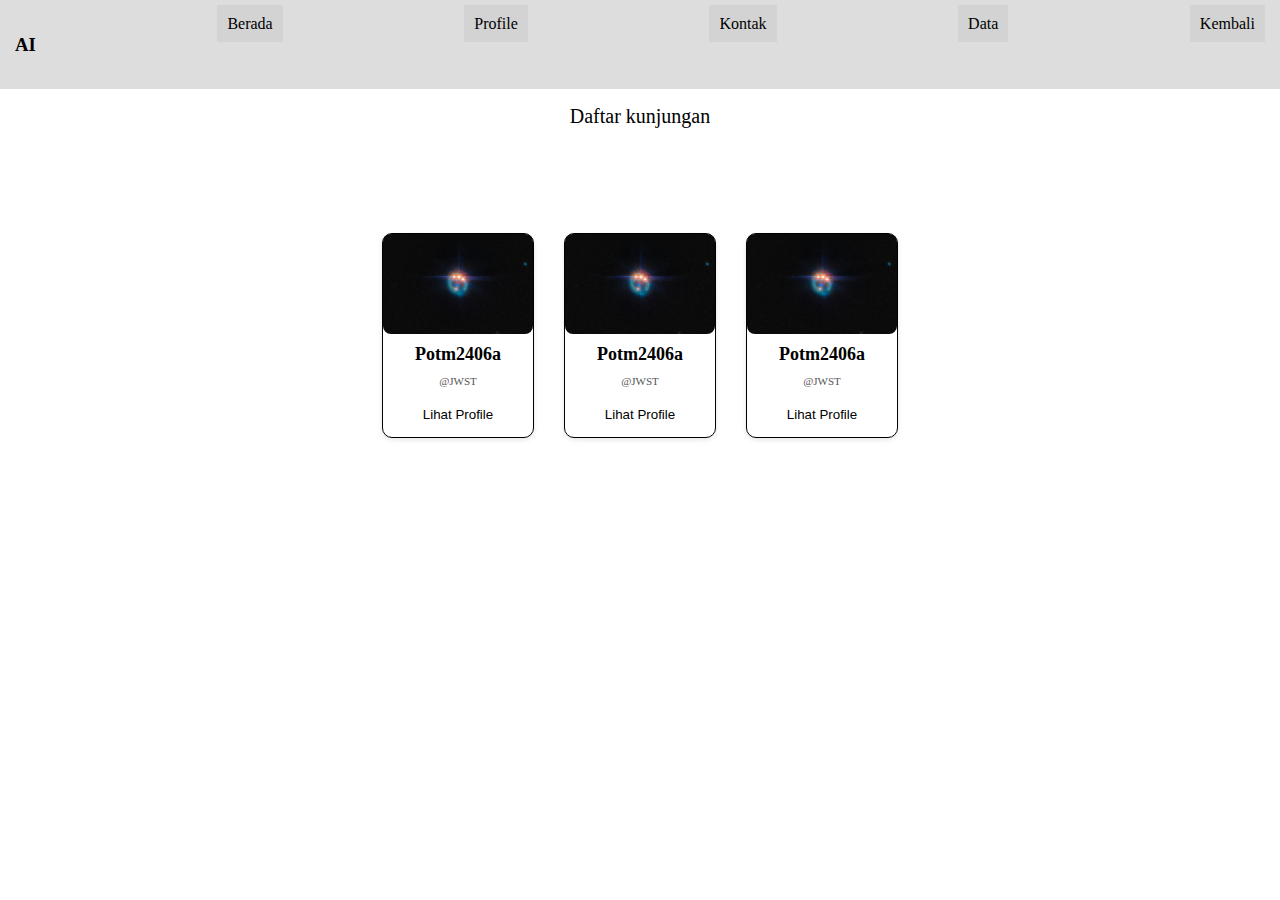
<file: index.html>
<html>
<head>
	<meta charset="UTP-8">
	<meta name="viewport" content="width=device-width, initial-scale=1.0">
<title>Data Pengunjung</title>

<style>
	
	.title {
	display: flex;
	justify-content: center; 
	text-weight: bold;
	font-size: 20px;
	}
	
	.card {
		width: 150px;
		border: 1px solid black;
		border-radius: 10px;
		box-shadow: 0 2px 5px rgba(0, 0, 0, 0.1);
		text-align: center;
		margin: 5px;
	}
	
	.card-img {
		width: 100%;
		height: 100px;
		object-fit: cover;	
		border-radius: 8px;
	}
	
	.card-title {
		font-size: 18px;
		margin: 10px 0 5px;
	}
	
	.card-subtitle {
	font-size: 11px;
	margin: 10px 0 5px;
	color: #555;
	}
	
	#card-btn {
	padding: 10px 10px 10px 10px;
	margin: 5px;
	border: none;
	background-color: white;
	border-radius: 10px;
	transition: background-color 0.3s;
	}
	
	#card-btn:hover {
	background-color: blue;
	color: white;
	text-weight: bold;
	}
	
	body {
	margin: 0px;
	padding: 0px;
	}

	.ul-container {
	display: flex;
	justify-content: space-between;
	padding: 15px;
	list-style: none;
	text-decoration: none;
	background-color: #ddd;
	}
	
	.ul-container li a {
	background-color: lightgrey;
	padding: 10px;
	text-decoration: none;
	color: black;
	}
	
	.div-container {
		display: flex;
		flex-warp: wrap;
		gap: 20px;
		justify-content: center;
		padding-top: 100px;
		
	}
</style>

</head>
<body>
<nav class="navbar">
	<ul class="ul-container">
		<h3>AI</h3>
		<li><a href="#">Berada</a></li>
		<li><a href="wCSS.html">Profile</a></li>
		<li><a href="#">Kontak</a></li>
		<li><a href="#">Data</a></li>
		<li><a href="landing-page-4.htm">Kembali</a></li>
	</ul>
</nav>
<div class="title">Daftar kunjungan</div>

		<div class="div-container">
		
	<div class="card">
		<img class="card-img" src="Assets/img/potm2406a.jpg">
		<h3 class="card-title">
			Potm2406a
		</h3>
		<p class="card-subtitle">
			@JWST
		</p>
		
		<button id="card-btn">
			Lihat Profile
		</button>
	</div>
		<div class="card">
		<img class="card-img" src="Assets/img/potm2406a.jpg">
		<h3 class="card-title">
			Potm2406a
		</h3>
		<p class="card-subtitle">
			@JWST
		</p>
		
		<button id="card-btn">
			Lihat Profile
		</button>
	</div>
		<div class="card">
		<img class="card-img" src="Assets/img/potm2406a.jpg">
		<h3 class="card-title">
			Potm2406a
		</h3>
		<p class="card-subtitle">
			@JWST
		</p>
		
		<button id="card-btn">
			Lihat Profile
		</button>
	</div>	
		</div>
</body>
</html>
</file>
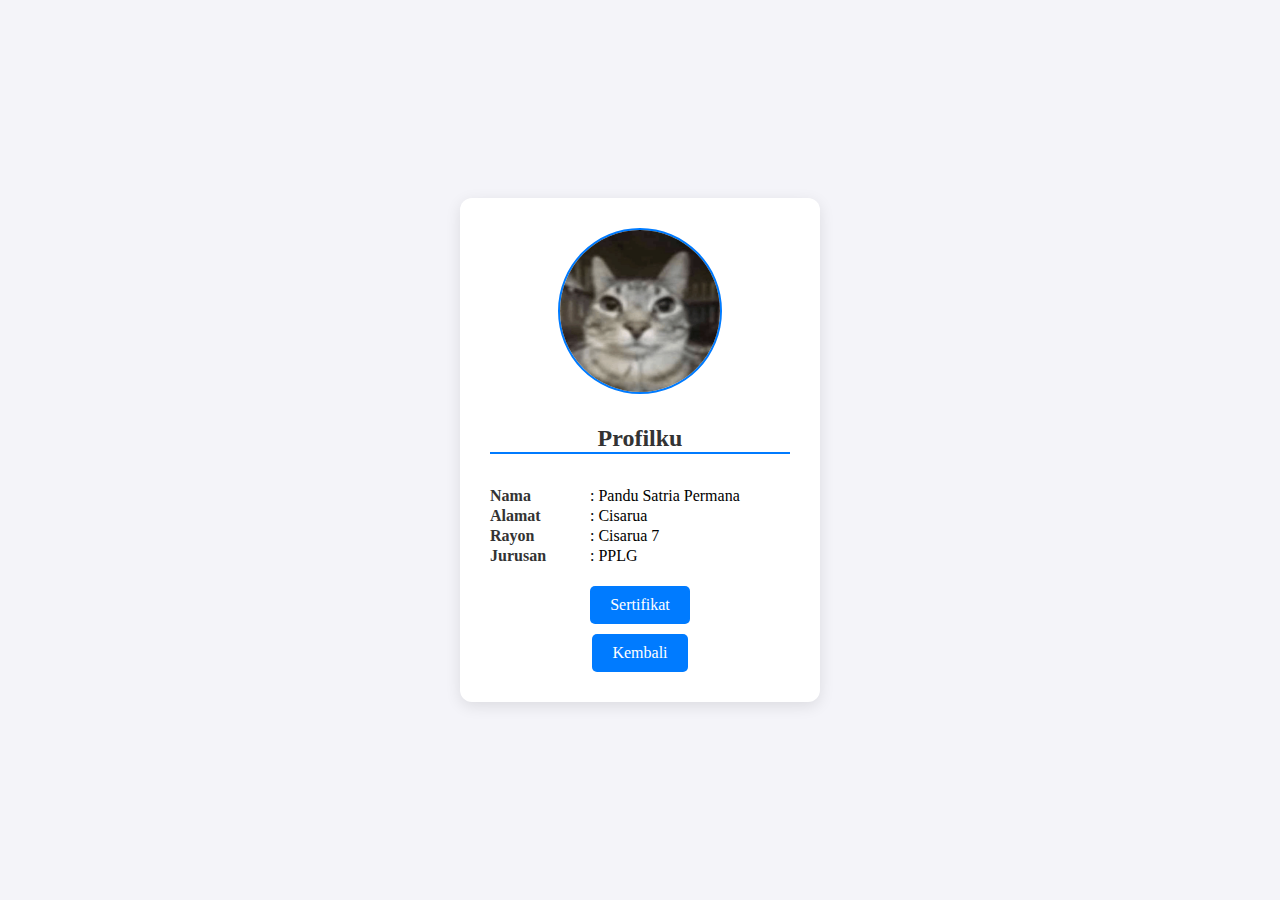
<file: wCSS.html>
<html lang="en">
<head>
	<title>w CSS</title>
	<link rel="stylesheet" href="styles.css">
</head>
<body>
<div class="profile-container">
<center>
<img class="img" src="Catse.png">
</center>
<h4>Profilku</h4> 
<div id="Profile-info">
<span class="info-label">Nama </span>: Pandu Satria Permana <br>
<span class="info-label">Alamat </span>: Cisarua <br>
<span class="info-label">Rayon </span>: Cisarua 7 <br>
<span class="info-label">Jurusan </span>: PPLG <br>
</div>
<center>
<a href="https://jurnalku.smkwikrama.sch.id/explore/12511276">Sertifikat</a>
</center>
<center>
<a href="landing-page-4.htm">Kembali</a>
</center>
</div>
</h4>
</body>
</html>
</file>
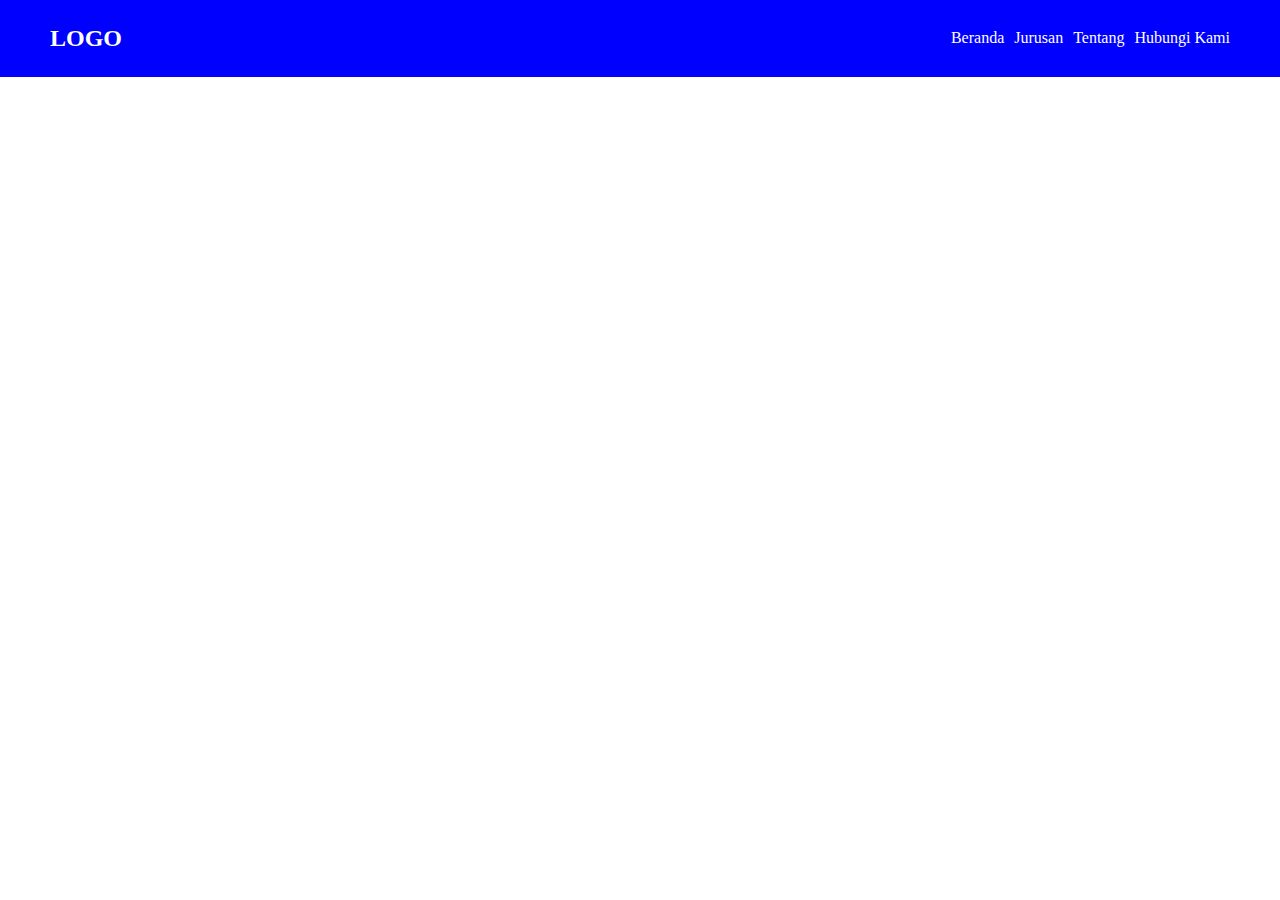
<file: link/landing-page-2.html>
<html>
<head>
	<meta charset="UTF-8">
	<meta http-equiv="X-UA-Compatible" content="width=device-width, initial-scale=1.0">
<title>NAVBAR</title>
<style>
	li:hover {
		color: yellow;
		cursor: pointer;
		}
</style>
</head>
<body style="margin: 0; padding: 0;">
	<nav style="background-color: blue; display: flex; justify-content: space-between; align-items: center; padding: 5px 50px;">
	<!-- content kiri -->
	<div >
		<h2 style="color: white;">LOGO</h2>
	</div>
	<!-- content kanan -->
	<div>
		<ul style="display: flex; list-style: none; justify-content: end; color: white;" >
			<li style="margin-right: 10px">Beranda</li>
			<li style="margin-right: 10px">Jurusan</li>
			<li style="margin-right: 10px">Tentang</li>
			<li>Hubungi Kami</li>
		</ul>
	</div>
	</nav>
</body>
</html>
</file>
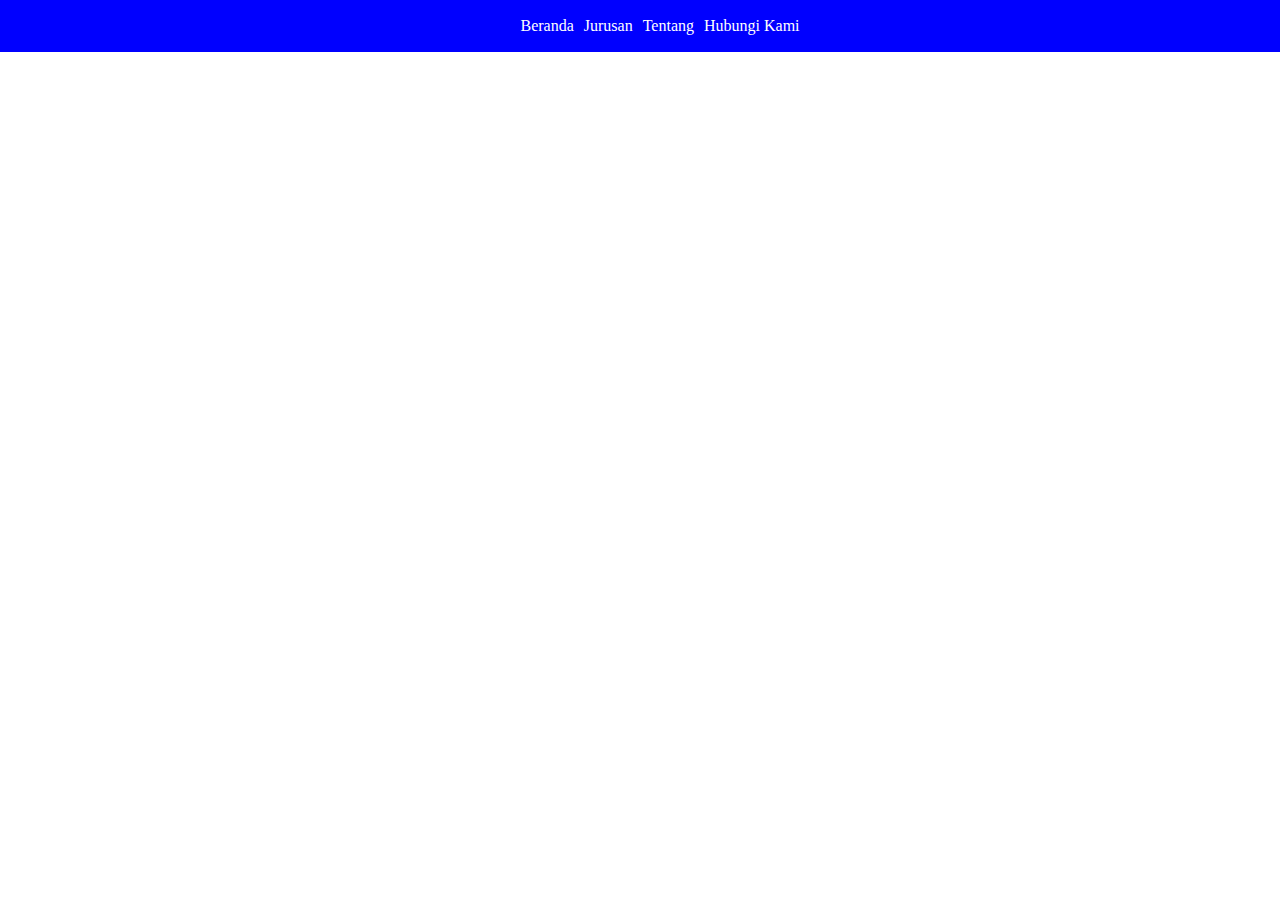
<file: link/landing-page.html>
<html>
<head>
	<meta charset="UTF-8">
	<meta http-equiv="X-UA-Compatible" content="width=device-width, initial-scale=1.0">
<title>NAVBAR</title>
<style>
	li:hover {
		color: yellow;
		cursor: pointer;
		}
</style>
</head>
<body style="margin: 0; padding: 0;">
	<nav style="background-color: blue; padding: 1px 0;">
		<ul style="display: flex; list-style: none; justify-content: center; color: white;" >
			<li style="margin-right: 10px">Beranda</li>
			<li style="margin-right: 10px">Jurusan</li>
			<li style="margin-right: 10px">Tentang</li>
			<li>Hubungi Kami</li>
		</ul>
	</nav>
</body>
</html>
</file>
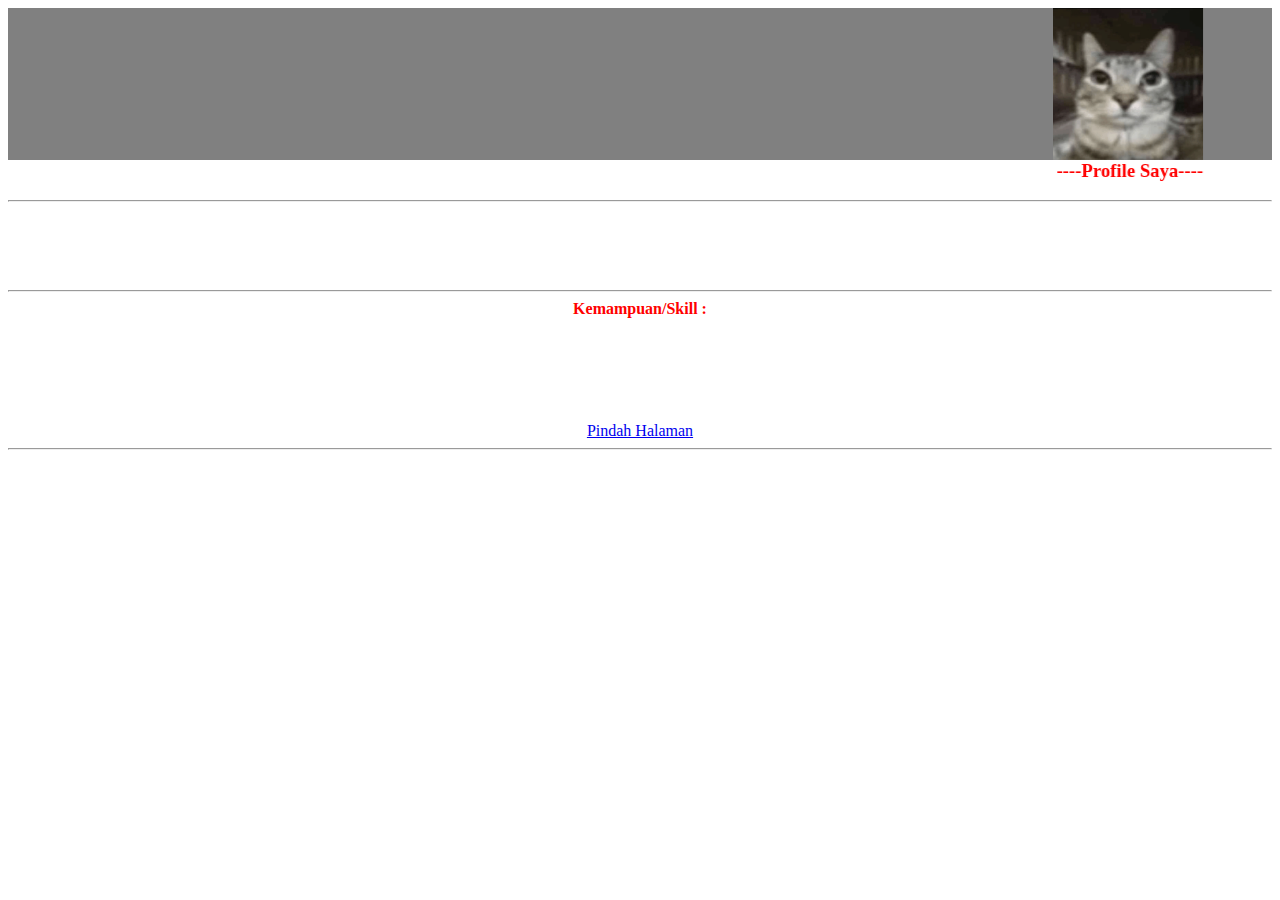
<file: link/Latihan1.html>
<html>
<head>
<title>Latihan HTML</title>
</head>
<body>

<center>
	<h3 class="Avatar">
		<font color = "red">

		<marquee behavior="alternate" scrollamount=9 bgcolor="grey">
		<img src="Catse.png" width=150>
		</marquee>

		<marquee behavior="alternate" scrollamount=9>
		----Profile Saya----
		</marquee>

	</h3>
	</font>
		<hr>
			<i>
			<font color = "White">
			Nama : Pandu Satria Permana <br>
			Alamat : Cisarua <br>
			Rayon : Cisarua-7 <br>
			Jurusan : PPLG X-5 <br>
			</i>
		<hr>
	<b>
		<font color="red">
		Kemampuan/Skill :	
	</b>
		</font>

	
		<ol type="I">
			<li><strong>Guthib</strong></li>
			<li>Unity</li>
			<li>C#</li>
			<li>HTML</li>
		</ol>

			</font>

	<center>
		<a href="Latihan2.html">
		Pindah Halaman
		</a>
	</center>

</center>
<hr>

</body>
</html>
</file>
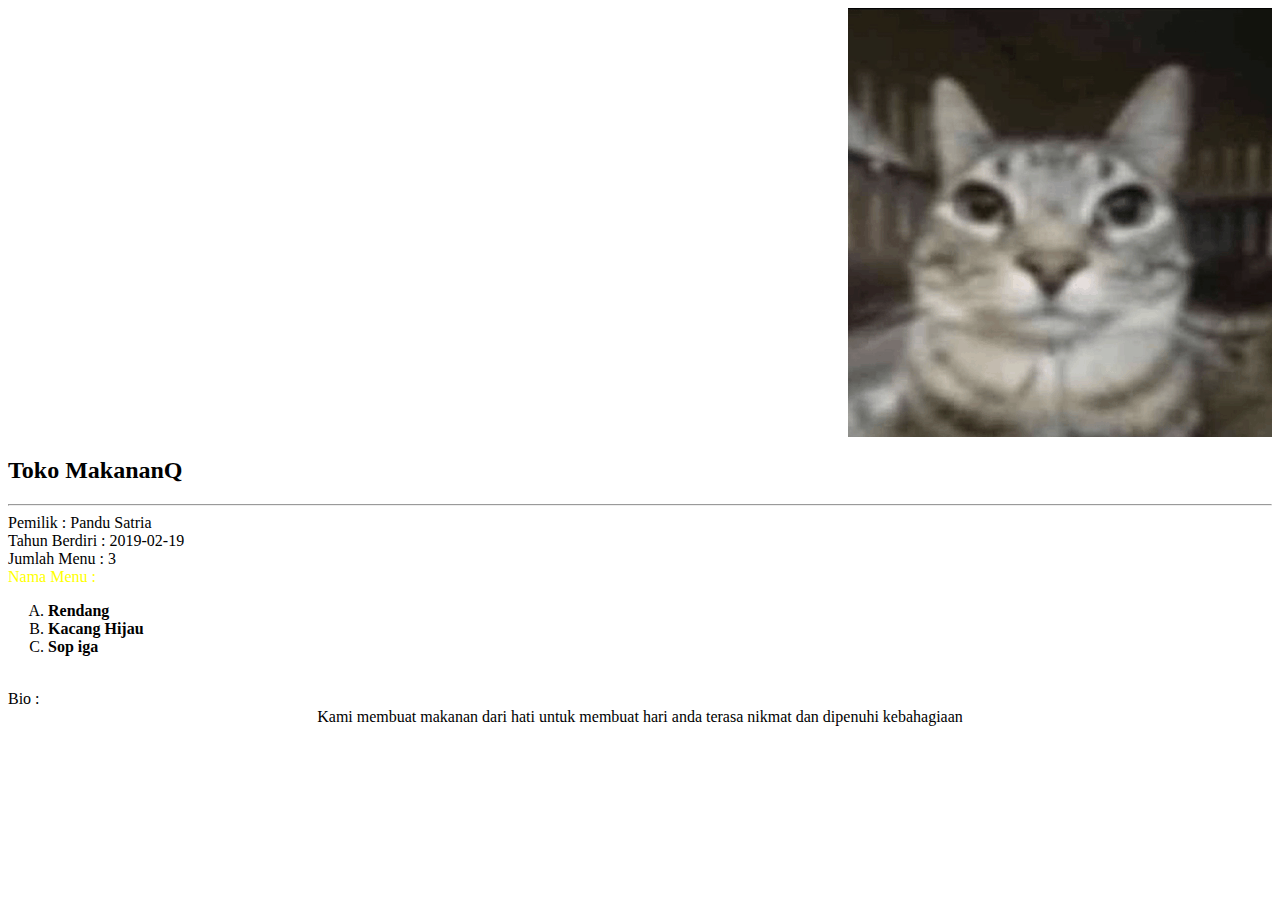
<file: link/Tugasnya.html>
<html>
<head>
<title>Toko MakananQ</title>
</head>
<body>
<p align="right">
<img src="Catse.png">
</p>
<h2>Toko MakananQ</h2>
<hr>
Pemilik : Pandu Satria <br>
Tahun Berdiri : 2019-02-19 <br>
Jumlah Menu : 3 <br>
<font color="yellow">
Nama Menu :
</font>
<ol type=A>
<li><strong>Rendang</strong></li>
<li><strong>Kacang Hijau</strong></li>
<li><strong>Sop iga</strong></li>
</ol> <br>

Bio :
<center>
Kami membuat makanan dari hati untuk membuat hari anda terasa nikmat dan dipenuhi kebahagiaan

</center>
</body>
</html>
</file>
<file: styles.css>
body {
	background-color: f4f4f9;
	display: flex;
	justify-content: center;
	align-items: center;
	margin: 0;
}

.profile-container {
	background-color: #ffffff;
	padding: 30px;
	border-radius: 12px;
	box-shadow: 0 4px 15px rgba(0, 0, 0, 0.1);
	width: 300px;
	text-align: left;

}

h4 {
	color: #333;
	text-align: center;
	font-size: 1.5em;
	border-bottom: 2px solid #007bff;
}

a {
	display: inline-block;
	background-color: #007bff;
	color: white;
	padding: 10px 20px;
	border-radius: 5px;
	margin-top: 10px;
	text-decoration: none;
	}
a:hover {
	background-color: #0056b3;	
}

h4:hover {
	background-color: red;
}
	
.info-label {
	width: 100px;
	color: #333;
	font-weight: bold;
	display: inline-block;
}

.img {
	width: 10rem;
	border-radius: 50%;
	display: block;
	object-fit: cover;	
	border: 2px solid #007bff;
}

#Profile-info {
	line-height: 20px;
	color: 555#;
	margin-bottom: 10px;
}
</file>
